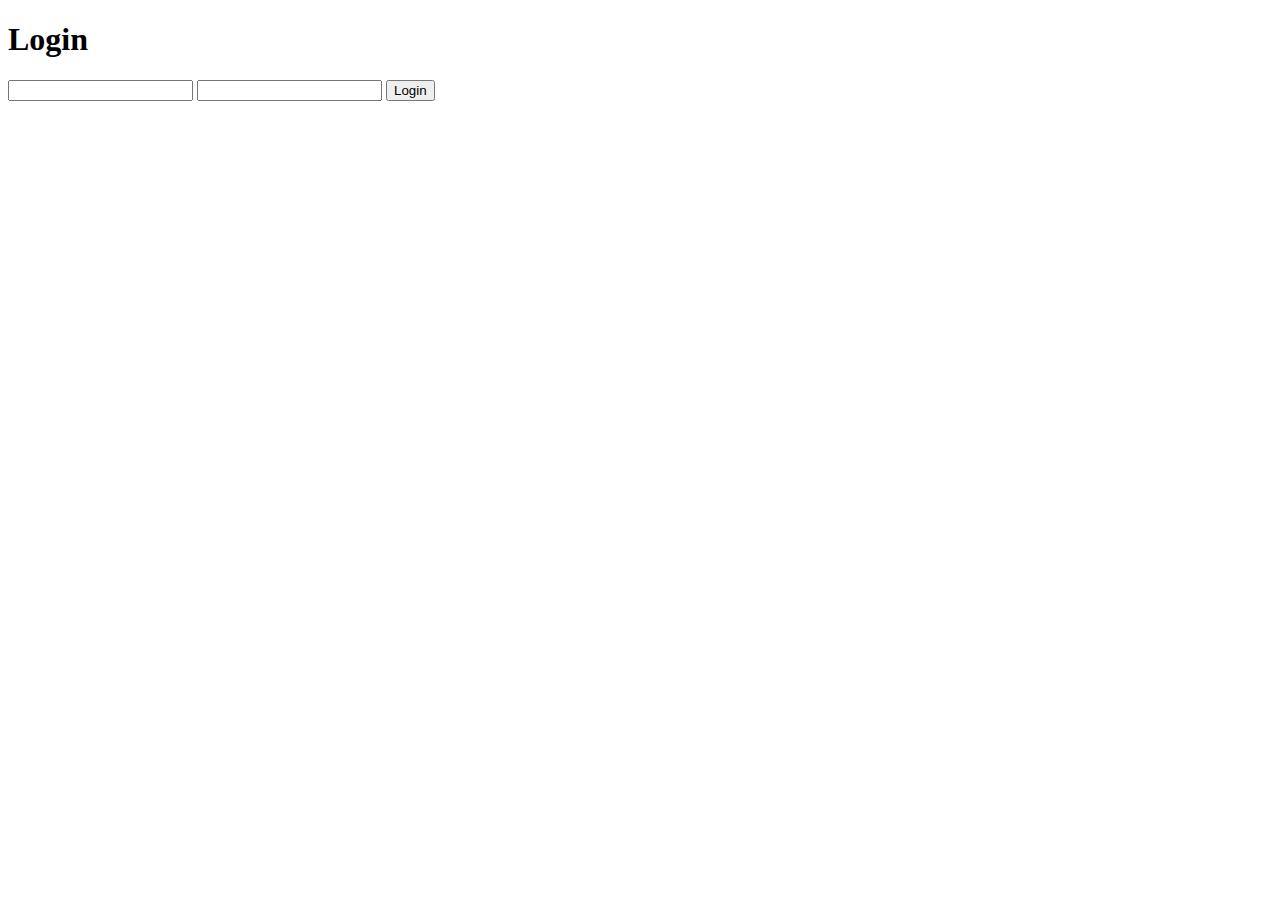
<file: templates/login.html>
<!DOCTYPE html>
<html>
<head>
    <meta charset='utf-8'>
    <meta http-equiv='X-UA-Compatible' content='IE=edge'>
    <title>Login</title>
    <meta name='viewport' content='width=device-width, initial-scale=1'>
</head>
<body>
    <h1>Login</h1>
    <form action="/post" method="POST">
        <input type="text" name="userid">
        <input type="password" name="password">
        <input type="submit" value="Login">
    </form>
</body>
</html>
</file>
